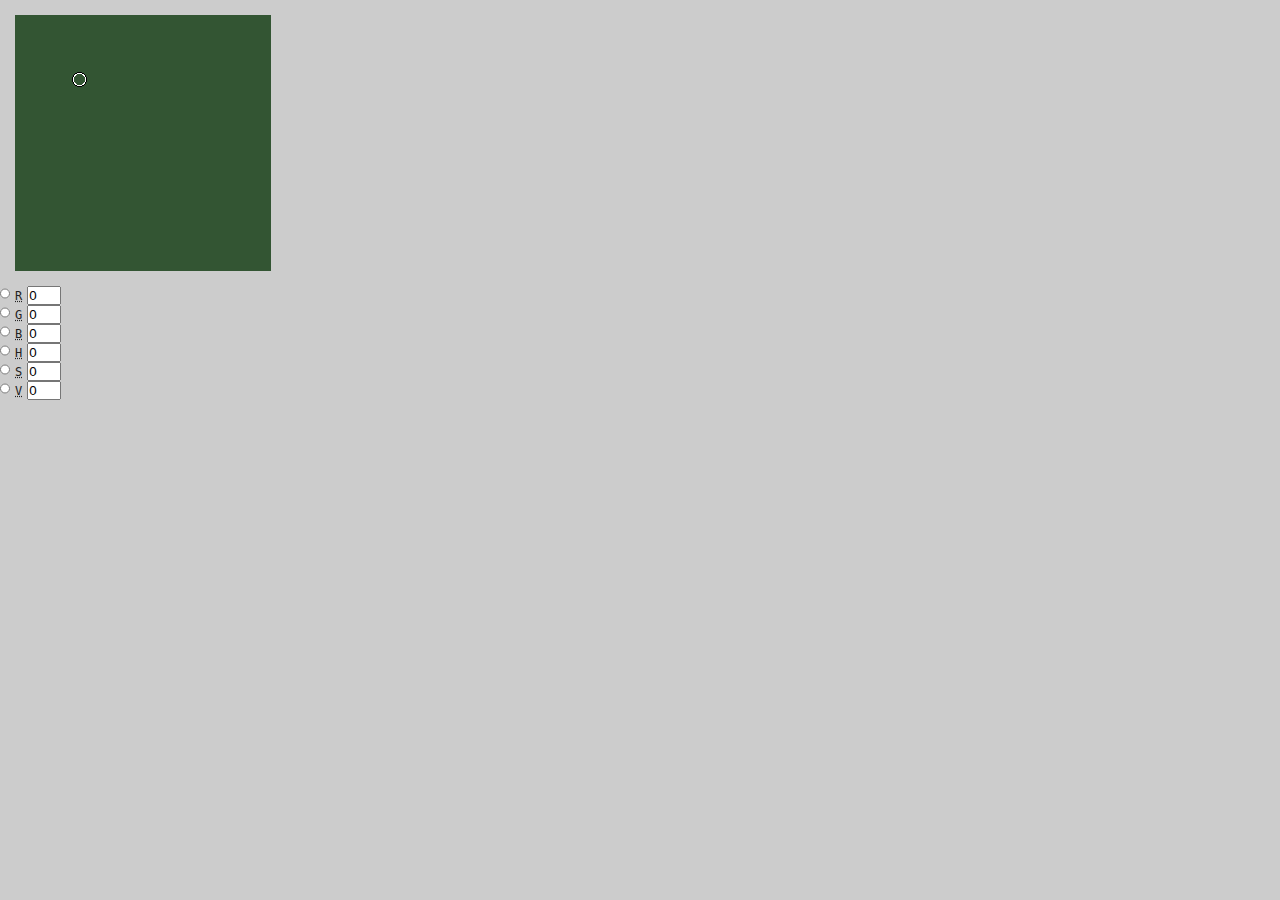
<file: Demos/index.html>
<!DOCTYPE HTML>
<html dir="ltr" lang="en-us">
<head>
<meta charset="utf-8">
<!--[if IE]>
<meta content="IE=edge,chrome=1" http-equiv="X-UA-Compatible" />
<![endif]-->
<meta name="robots" content="noindex,nofollow,noodp,noydir">
<title>Color Picker for MooTools Demo</title>
<link rel="stylesheet" type="text/css" media="screen" href="../Assets/css/reset.css">
<link rel="stylesheet" type="text/css" media="screen" href="../Assets/css/screen.css">
</head>

<body class="screen en-us">

	<div id="colorPicker"></div>

	<script src="./js/mootools-core-1.3-full-nocompat.js"></script>
	<script src="./js/mootools-more-1.3-nocompat.js"></script>
	<script src="../Source/ColorPicker.js"></script>
	<script>
	window.addEvents({
		'domready': function(){									 
			cp1 = new ColorPicker(); 
		}
	});
	</script>
</body>
</html>
</file>
<file: Assets/css/screen.css>
@charset "utf-8";
/**
 * Page Layout
 */
body,
html {
	background: #ccc;
	color: #222;
	font: normal 12px/1.5 Arial, Helvetica, sans-serif;
}
.wrapper {
	margin: 0 auto;
	width: 960px;
}
.content {
	background: #fff;
	border: 1px solid #222;
	border-width: 0 4px 4px 4px;
	-moz-box-shadow: 0 8px 16px rgba(0,0,0,.6);
	-webkit-box-shadow: 0 8px 16px rgba(0,0,0,.6);
	box-shadow: 0 8px 16px rgba(0,0,0,.6);
	margin: 0 auto;
	padding: 1em;
	width: 480px;
}
h1 {
	font-size: 24px;
	font-weight: bold;
}
h2 {
	font-size: 14px;
	font-weight: bold;
}
p {
	margin: 0 0 1em 0;
}
p:last-child {
	margin-bottom: 0;
}
.web-form {
	border: 1px solid #ccc;
	border-width: 1px 0;
	margin: 0 0 1em 0;
}
.web-form:last-child {
	margin-bottom: 0;
}
.text-row {
	padding: 1em;
}
.text-label {
	display: block;
}
.text-primary {
	font-weight: bold;
}
.text-secondary {
	color: #888;
	font-size: 11px;
}
.text-input {
	display: block;
}
.text-input input[maxlength="6"] {
	width: 6em;
}
.submit-row {
	background: #eee;
	border-top: 1px solid #ccc;
	margin: 0 0 1em 0;
	padding: 1em;
	text-align: right;
}
.submit-row:last-child {
	margin-bottom: 0;
}
/**
 * Color Picker
 */
</file>
